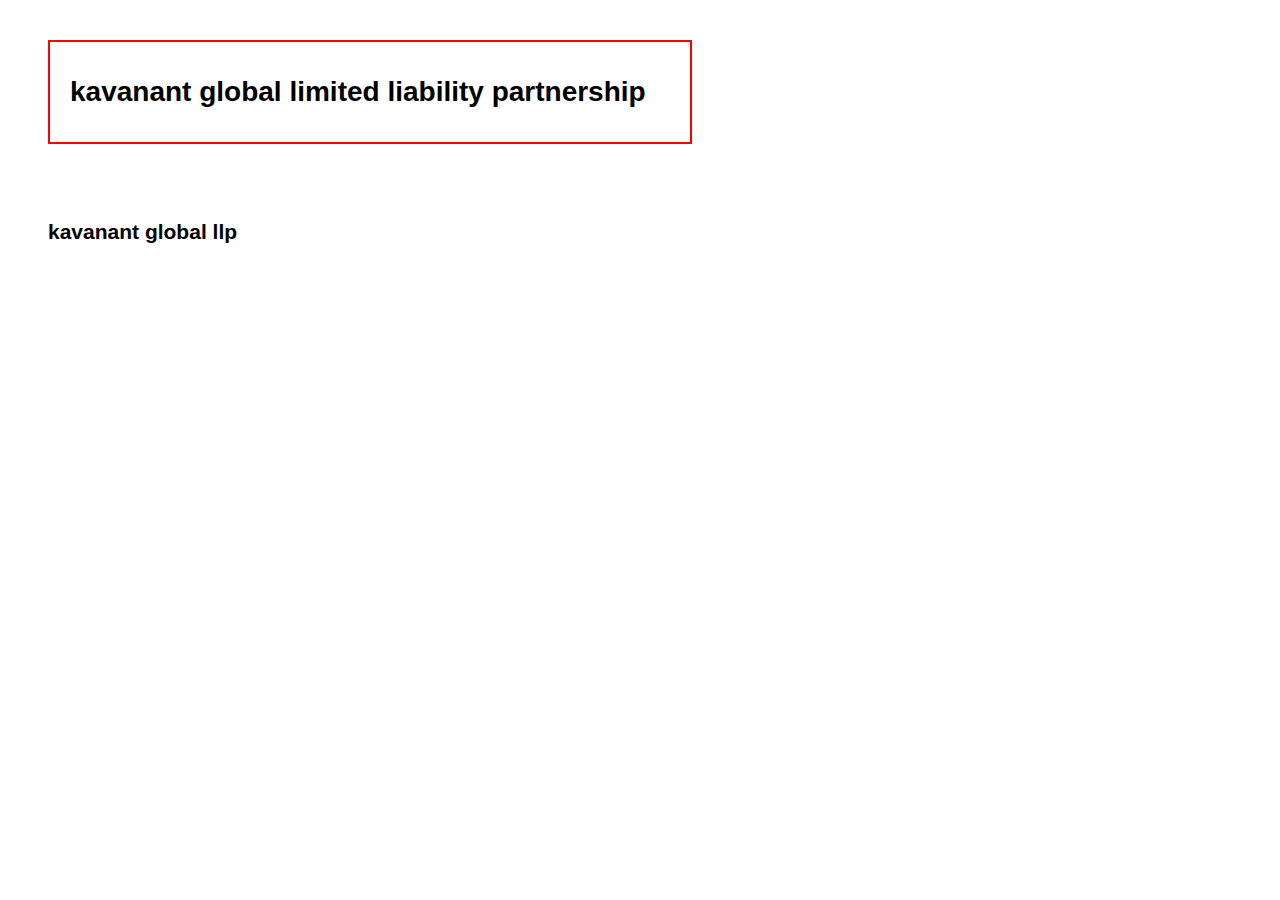
<file: index.html>
<!DOCTYPE html>
<html>
    <head>
        <title>CSS Tutorial</title>
        <link rel="stylesheet" href="style.css">


       <style>

    body{
            font-family:'open sans condensed',sans-serif;
            font-size:14px;
            font-weight:500;
            line-height:1.6em;
        }
        .text1{
            padding:20px;
            border:2px solid red;
            width:600px;
            margin:40px;
        }
        .text2{
            margin:20px;
            padding:20px;
        }
    </style>
    </textarea>
        
        </head>
    <body>
       <div class="text1">
            <h1>kavanant global limited liability partnership</h1>
        </div>
           
       
       <div class="text2">
        <h2> kavanant global llp</h2>
        </div>
    </body>
</html>
</file>
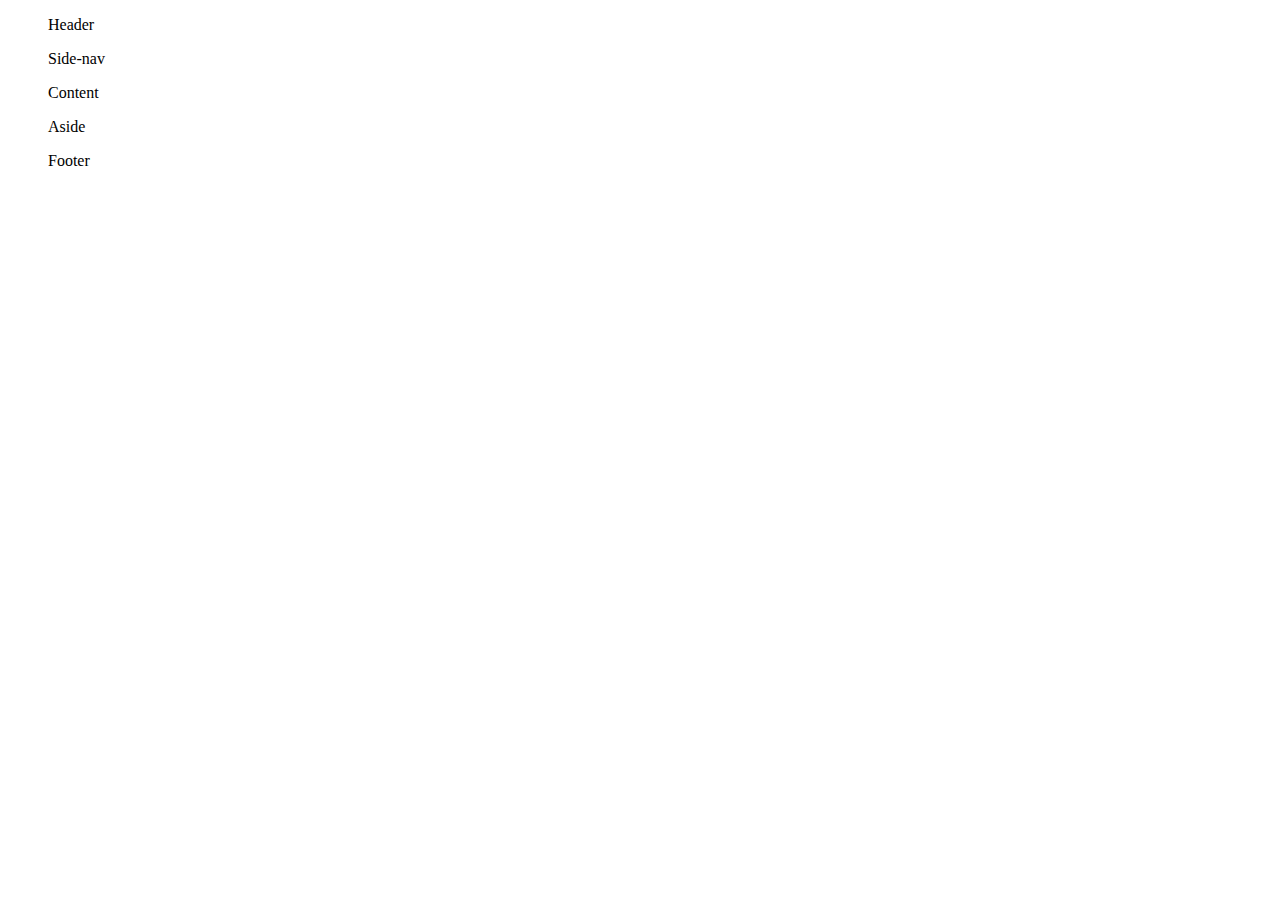
<file: box.html>
<!DOCTYPE html>
<html lang="en">
<head>
    <meta charset="UTF-8">
    <meta http-equiv="X-UA-Compatible" content="IE=edge">
    <meta name="viewport" content="width=device-width, initial-scale=1.0">
    <title>Document</title>
    <style>
        .continer{
            display:grid;
        }
    </style>
</head>
<body>
    <div class="container">
        <dir class="header">Header</dir>
        <dir class="side-nav">Side-nav</dir>
        <dir class="content">Content</dir>
        <dir class="aside">Aside</dir>
        <dir class="footer">Footer</dir>
    </div>
    
</body>
</html>
</file>
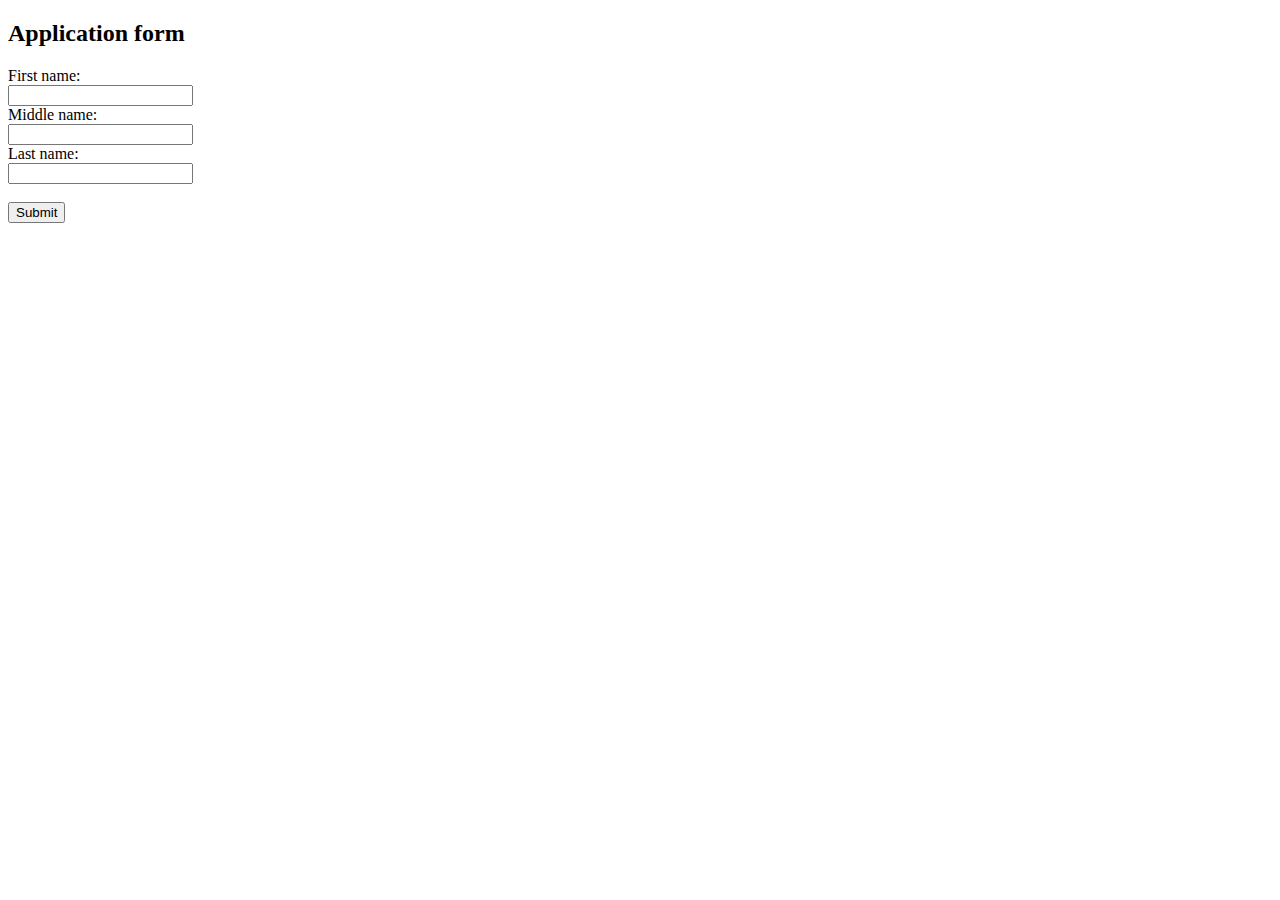
<file: form.html>
<!DOCTYPE html>
<html>
<body>

<h2>Application form</h2>


<form action="">
  <label for="fname">First name:</label><br>
  <input type="text" id="fname" name="fname"><br>
  <label for="Mname">Middle name:</label><br>
  <input type="text" id="Mname" name="Mname"><br>
  <label for="lname">Last name:</label><br>
  <input type="text" id="lname" name="lname"><br><br>
  <input type="submit" value="Submit">
</form>



</body>
</html>
</file>
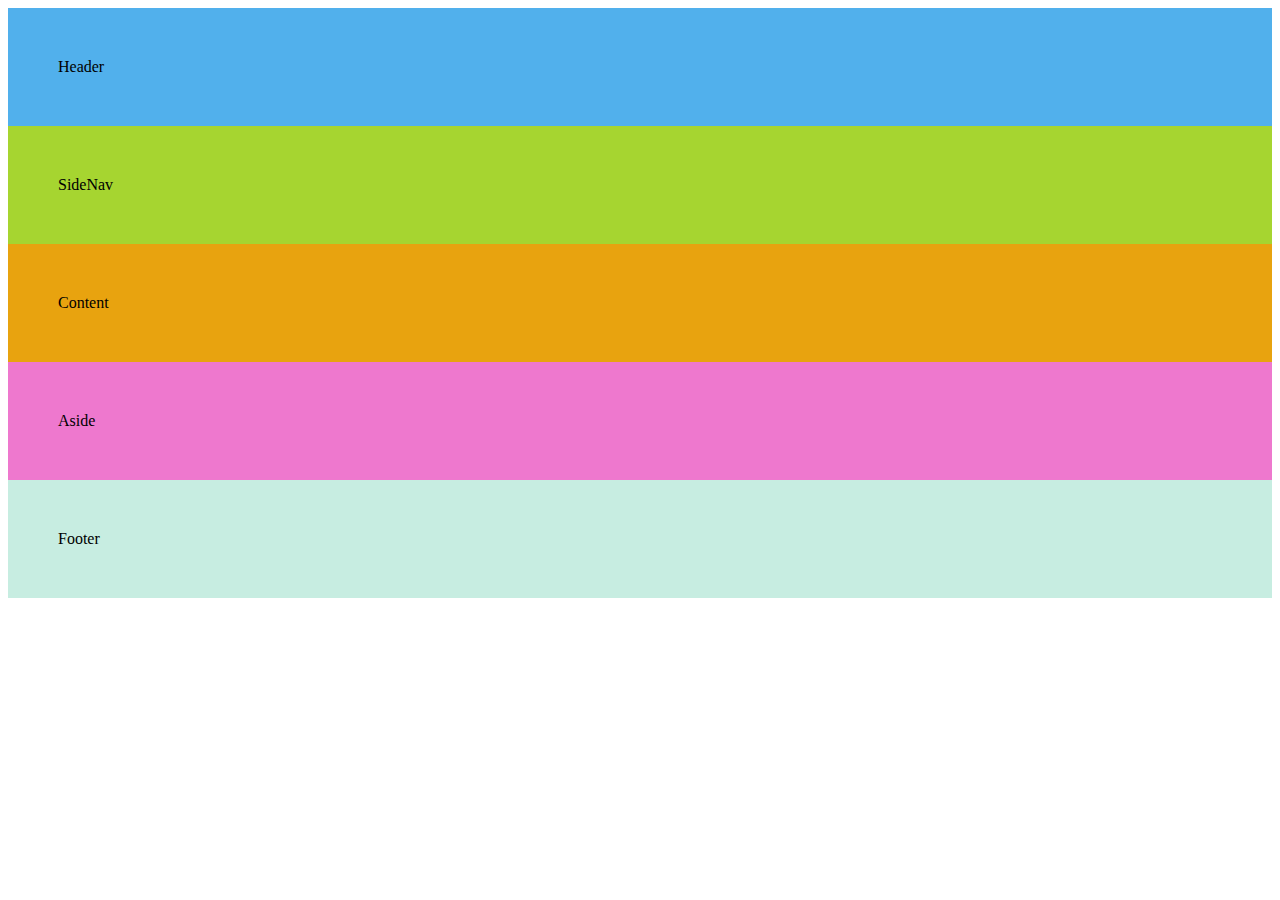
<file: html.html>
<!DOCTYPE html>
<html lang="en">
<head>
<meta charset="UTF-8">
<meta http-equiv="X-UA-Compatible" content="IE=edge">
<meta name="viewport" content="width=device-width, intial-scale=1.0">
<title>Document</title>
<style>
.container{
 display:gride;
 height:90vh;
gride-template-columns : 10% 80% 10%;
gride-template-rows : 10% 80% 10%;

}
.header{
background-color:rgb(81, 176, 236);
gride-rows :1/2;
gride-column :1/4;
padding:50px;
}
.side-nav{
background-color:rgb(166, 213, 48);
gride-rows :2/3;
gride-column : 1/2;
padding:50px;
}
.content{
background-color:rgb(232, 163, 15);
gride-rows : 1/2;
gride-column : 2/3;
padding:50px;
}
.aside{
background-color:rgb(238, 120, 206);
padding:50px;
}
.footer{
background-color:rgb(199, 237, 225);
gride-column : 1/4;
padding:50px;
}
.continer>div{
font-size:20px;
display:flex;
justify-content: center;
align-items: center;
}
</style>
</head>
<body>
 <div class="container">
 <div class="header">Header</div>
  <div class="side-nav">SideNav</div>
   <div class="content">Content</div>
    <div class="aside">Aside</div>
     <div class="footer">Footer</div>
 </div>
</body>
</html>
</file>
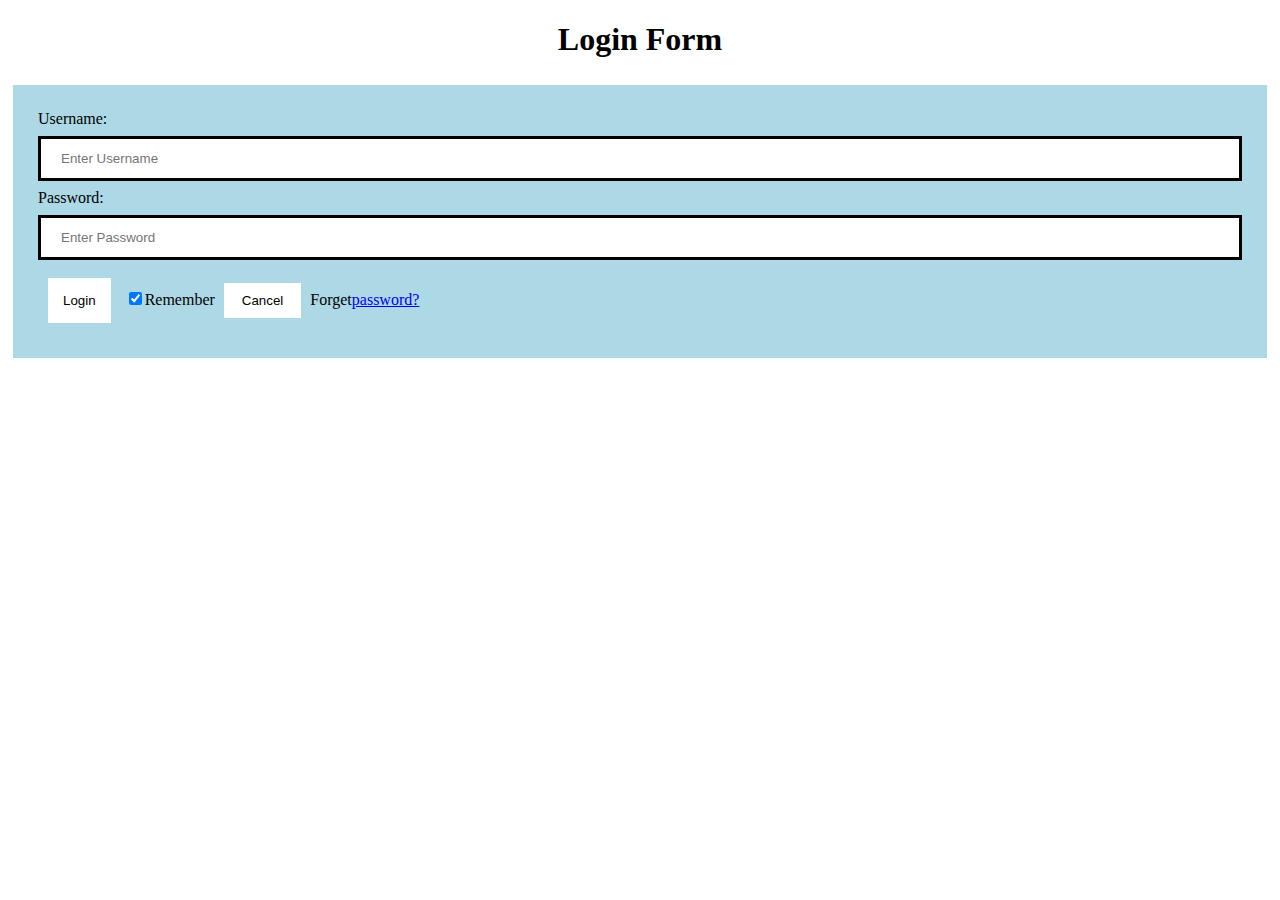
<file: index1.html>
<!DOCTYPE html>
<html>
    <head>
        <meta name="viewport" content="width=device-width,intial-scale=1">
        <title>Login Page</title>
        <style>
            body{
                background-color:white;
            }
            button{
                background-color:white;
                width:100;
                color:dark black;
                padding:15px;
                margin:10px 10px;
                border:none;
                cursor:pointer;
            }
            form{
                border:5px solid white;
            }
            input[type=text],input[type=password]{
                width:100%;
                margin:8px 0;
                padding:12px 20px;
                display:inline-block;
                border:3px solid black;
                box-sizing:border-box;
            }
            button:hover {
                opacity:1
            }
            .cancelbtn{
                width:auto;
                padding:10px 18px;
                margin:10px 5px;
            }
            .container {
                padding:25px;
                background-color:lightblue;
            }

        </style>
    </head>
    <body>
        <center><h1>Login Form</h1></center>
        <form>
            <div class="container">
                <label>Username:</label>
                <input type="text"placeholder="Enter Username " name="username"required>
                <label>Password:</label>
                <input type="password"placeholder="Enter Password" name="password"required>
                <button type="sumbit">Login</button>
                <input type="checkbox" checked="checked">Remember 
                <button type="button" class="cancelbtn">Cancel</button>
                Forget<a href="#">password?</a>
            </div>
        </form>
    </body>
</html>
</file>
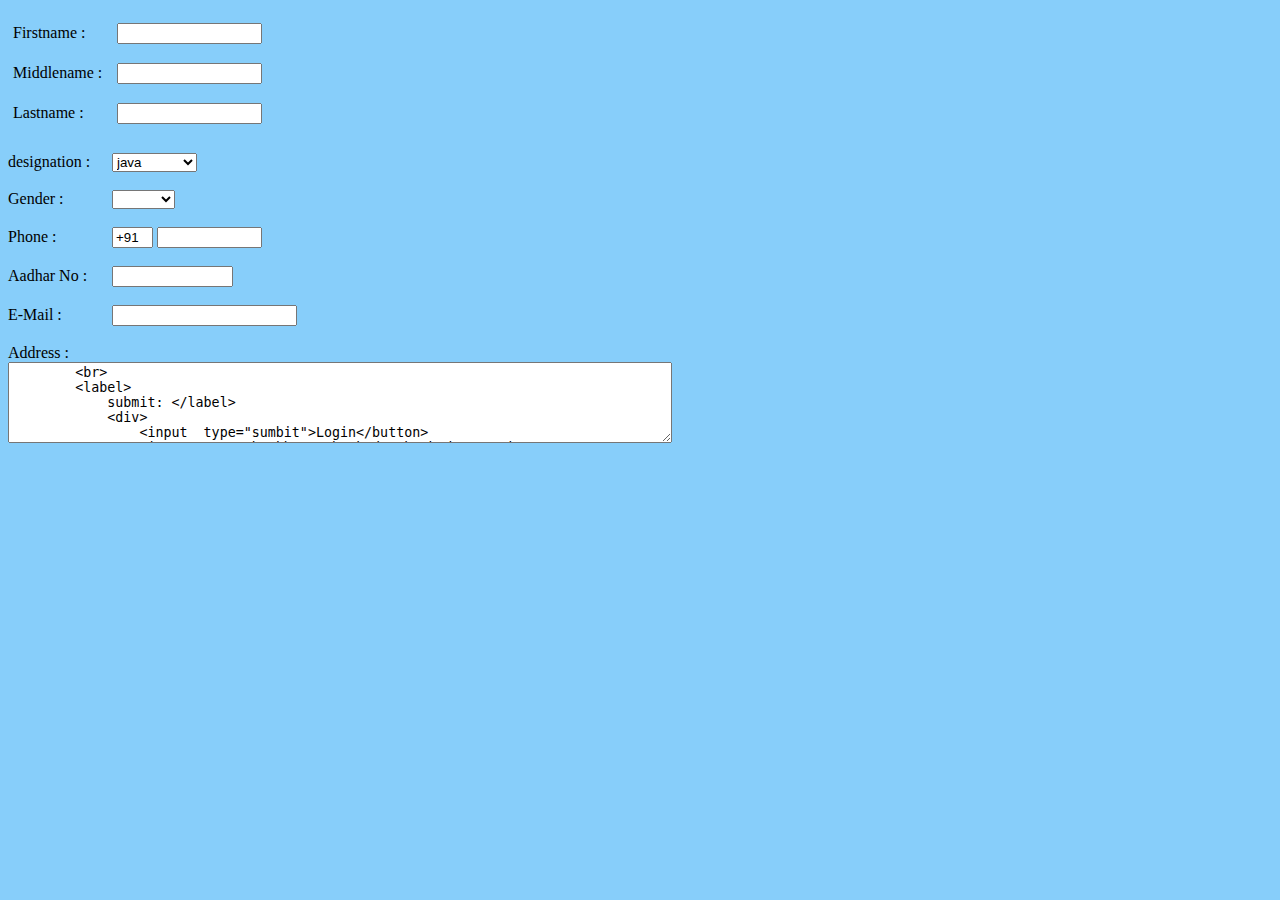
<file: index3.html>
<Html>
    <head> 
    <title>
    Registration Page
    </title>
    <style>
        .input{
            line-height: 40px; 
            width:270px; 
            height:135px;
            padding:5px;         
        }
       
        label{
            width:100px;
            display: inline-block;
        }
        

    </style>
    </head>
    <body bgcolor="Lightskyblue">
        <div class="input">   
    <form>         
    <label> Firstname : </label>
    <input type="text" name="firstname" size="15"/>
    <label> Middlename :</label> 
    <input type="text" name="middlename" size="15"/> 
    <label> Lastname :</label> 
    <input type="text" name="lastname" size="15"/>  
    </form>
</div>
    <label> 
    designation :
    </label> 
    <select>
    <option value="JAVA ">java</option>
    <option value="PYTHON"> python</option>
    <option value="ANGULAR">angular</option>
    <option value="SQL">sql</option>
    <option value="SPRINGBOOT">springboot</option>
    <option value="OTHER">other</option>
    </select> <br> <br>
   
    <label>
        Gender : 
       </label>
       <select> 
        <option value=" "></option>
        <option value="Male">male</option>
        <option value="Female">female</option>
        <option value="Other">other</option>
       </select> <br><br>
      
    <label>
        Phone :</label>   
    <input type="text" name="country code"  value="+91" size="2"/> 
    <input type="text" name="phone" size="10"/> <br> <br>

    <label>
        Aadhar No : </label>
        <input type="text" name="number" size="12"/> <br><br>
    
    
    <label>
        E-Mail : </label>
        <input type="text" name="numerical,special characters"/><br><br>

    <label>Address :</label>
     <br>
    <textarea cols="80" rows="5" value="address">
        <br>
        <label> 
            submit: </label>
            <div>
                <input  type="sumbit">Login</button>
                <input type="checkbox" checked="checked">Remember 
                <input type="button" class="cancelbtn">Cancel</button>
                Forget<a href="#">password?</a>
            </div>
</file>
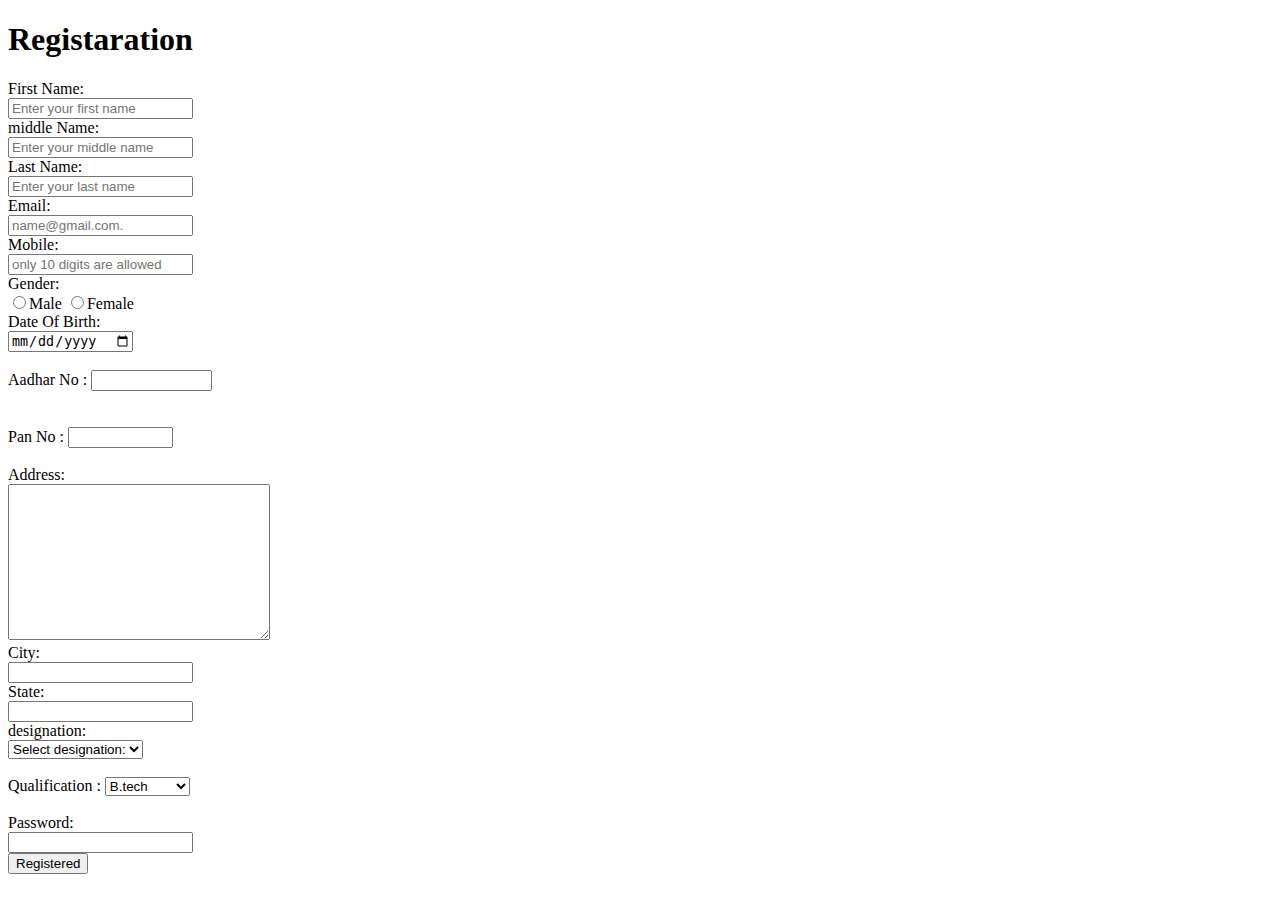
<file: navya.html>
<!DOCTYPE html>
<html lang="en-us">
    <head>
        <meta charset="UTF-8">
        <title>Responsive Registaration Form</title>

    </head>
       
    <body>
        <h1>Registaration</h1>
        <div class="container">
            <div class="row">
                <div class="col-10">
                    <label for="fname">First Name:</label>
                </div>
                <div class="col-90"> 
                    <input type="text" id="fname" name="firstname" placeholder="Enter your first name">
                </div>
            </div>
            <div class="row">
                <div class="col-10">
                    <label for="mname">middle Name:</label>
                </div>
                <div class="col-90">
                    <input type="text" id="mname" name="middlename" placeholder="Enter your middle name">
                </div>
            </div>
            <div class="row">
                <div class="col-10">
                    <label for="lname">Last Name:</label>
                </div>
                <div class="col-90">
                    <input type="text" id="lname" name="lastname" placeholder="Enter your last name">
                </div>
            </div>
            <div class="row">
                <div class="col-10">
                    <label for="email">Email:</label>
                </div>
                <div class="col-90">
                    <input type="email" id="email" name="email" placeholder="name@gmail.com.">
                </div>
            </div>
            <div class="row">
                <div class="col-10">
                    <label for="mobile">Mobile:</label>
                </div>
                <div class="col-90">
                    <input type="tel" id="mobile" name="mobile" placeholder="only 10 digits are allowed">
                </div>
            </div>
            <div class="row">
               
                    <label for="gender" required>Gender:</label>
                </div>
                <div class="col-90">
                    <input type="radio" id="male" name="gender" value="male"/>Male
                    <input type="radio" id="female" name="gender" value="female"/>Female
                </div>
            </div>
            <div class="row">
                <div class="col-10">
                    <label for="dob">Date Of Birth:</label>
                </div>
                <div class="col-90">
                    <input type="Date" id="dob" name="dob">
                </div>
            </div><br>
            <label>
                Aadhar No : </label>
                <input type="text" name="number" size="12"/> <br><br>
            <div class="row"><br>
                <label>
                    Pan No : </label>
                    <input type="text" name="number" size="10"/> <br><br>
                <div class="row">
                <div class="col-10">
                    <label for="address">Address:</label>
                </div>
                <div class="col-90">
                    <textarea name="address" id="address" cols="30" rows="10"></textarea>
                </div>
            </div>
            <div class="row">
                <div class="col-10">
                    <label for="city">City:</label>
                </div>
                <div class="col-90">
                    <input type="text" id="city" name="city" maxlength="10">
                </div>
            </div>
            
            <div class="row">
                <div class="col-10">
                    <label for="state">State:</label>
                </div>
                <div class="col-90">
                    <input type="text" id="state" name="state">
                </div>
            </div>
            <div class="row">
                <div class="col-10">
                    <label for="designation" required >designation:</label>
                </div>
                <div class="col-90">
     
    <select name="designation" id="designation">
        <option value=" ">Select designation:</option>
    <option value="JAVA ">java</option>
    <option value="PYTHON"> python</option>
    <option value="ANGULAR">angular</option>
    <option value="SQL">sql</option>
    <option value="SPRINGBOOT">springboot</option>
    <option value="OTHER">other</option>
    </select> <br> <br>
    <label> 
        Qualification :
        </label> 
        <select>
        <option value="B.tech">B.tech</option>
        <option value=""> </option>
        <option value="ANGULAR">angular</option>
        <option value="SQL">sql</option>
        <option value="SPRINGBOOT">springboot</option>
        <option value="OTHER">other</option>
        </select> <br> <br>
           </select>
                </div>
            </div>
           
            <div class="row">
                <div class="col-10">
                    <label for="password">Password:</label>
                </div>
                <div class="col-90">
                    <input type="password" id="password" name="password" maxlength="8">
                </div>
            </div>
            <div class="row">
                <input type="submit" value="Registered" onclick="SaveStudentDetails()">
            </div>  
        </div>  
    </body>
</html>
</file>
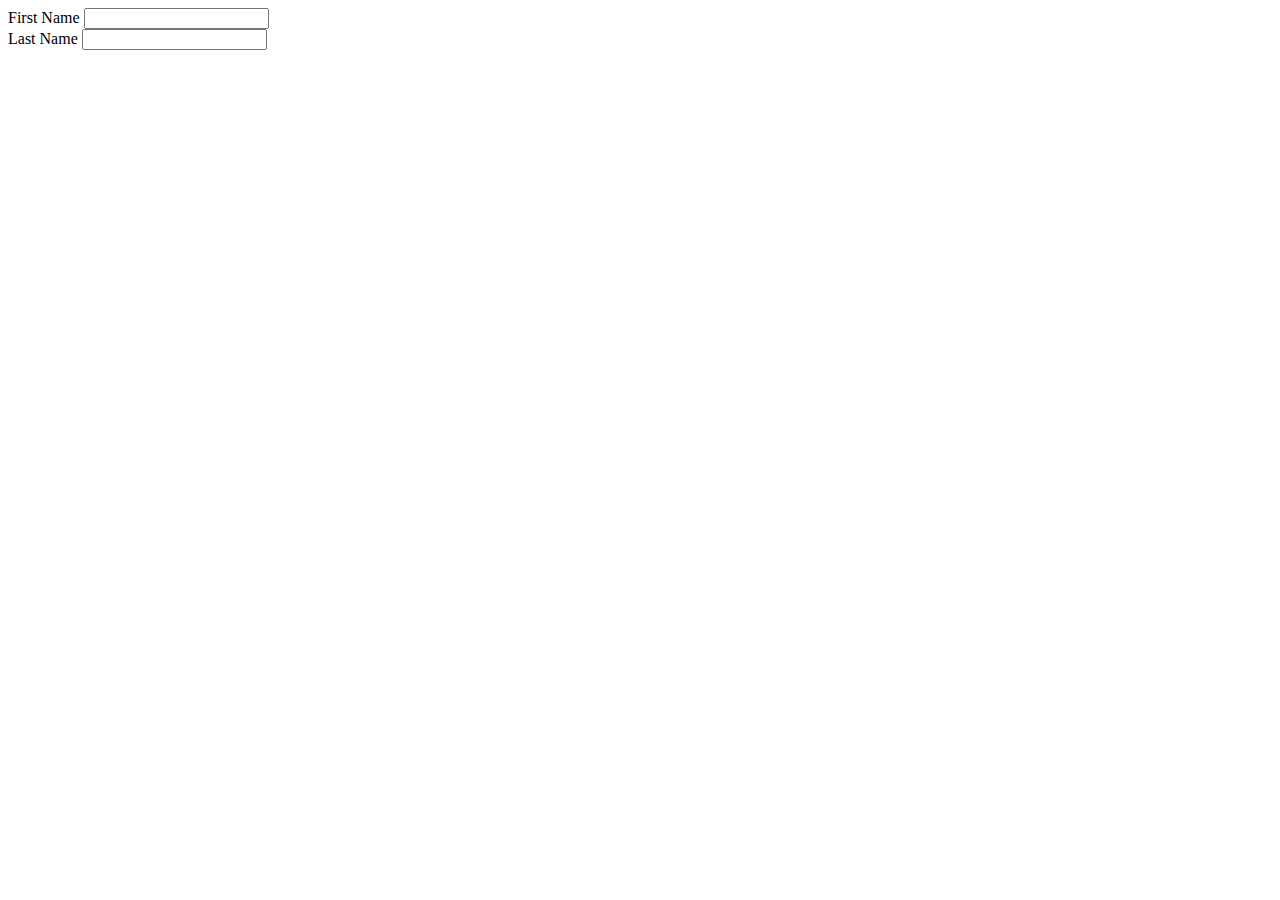
<file: new-repo.html>
<!DOCTYPE html>
<html lang="en">
<head>
    <meta charset="UTF-8">
    <meta http-equiv="X-UA-Compatible" content="IE=edge">
    <meta name="viewport" content="width=, initial-scale=1.0">
    <title>Document</title>
</head>
<body>
    <div class="navya">
        <form action="">
            <label>First Name</label>
            <input type="text"><br>
            <label>Last Name</label>
            <input type="text">
        </form>

    </div>
    
</body>
</html>
</file>
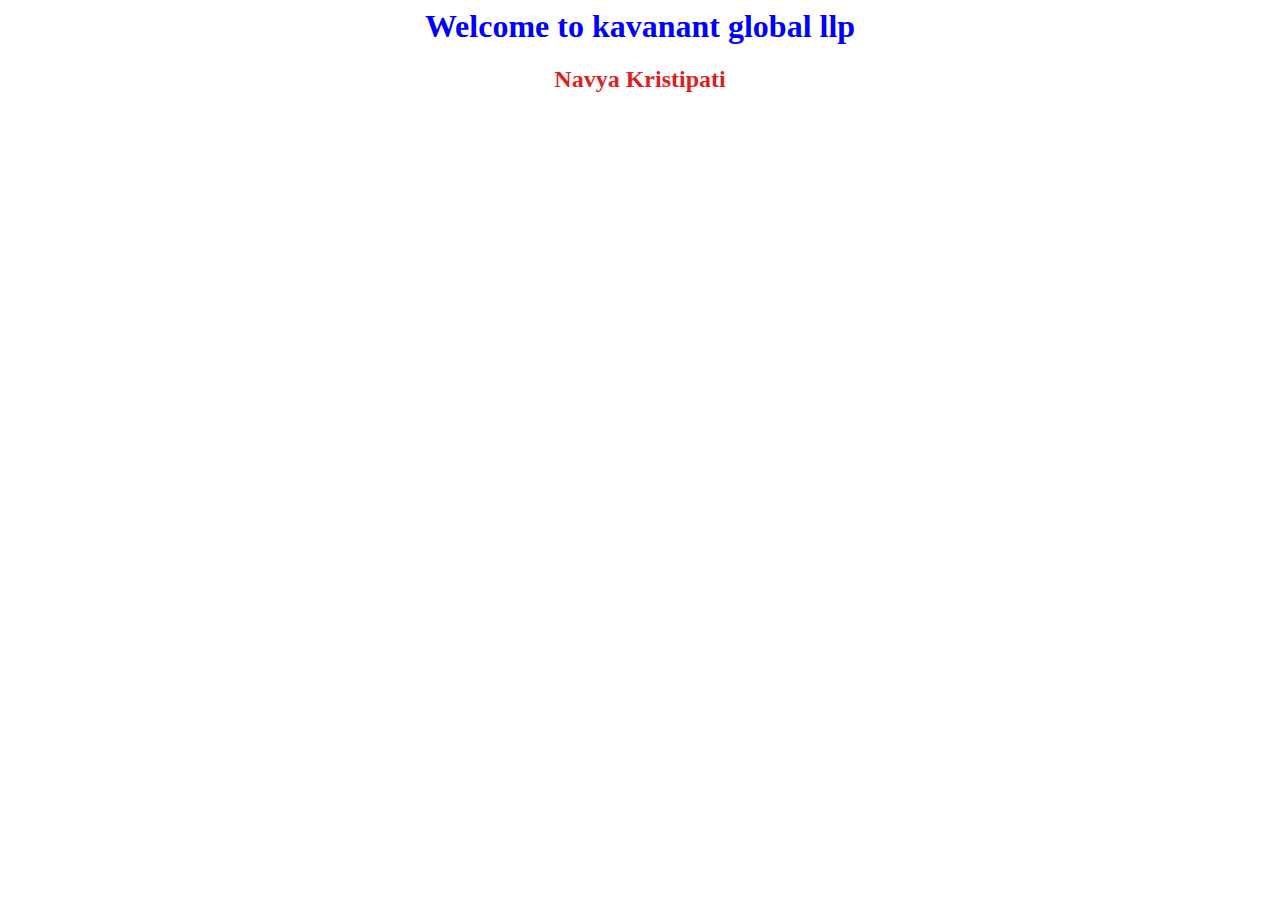
<file: secondcss.html>
<html>
    <head>
        <title>CSS Example</title>
        <style type="text/css">
            body{
                text-align: center;
            }
            h1{
                color:blue;
            }
            h2{
                color:rgb(222, 31, 31);
            }
            </style>
            </head>
            <body>
                <h1>Welcome to kavanant global llp</h1>
                <h2>Navya Kristipati</h2>
            </body>
            </html>
</file>
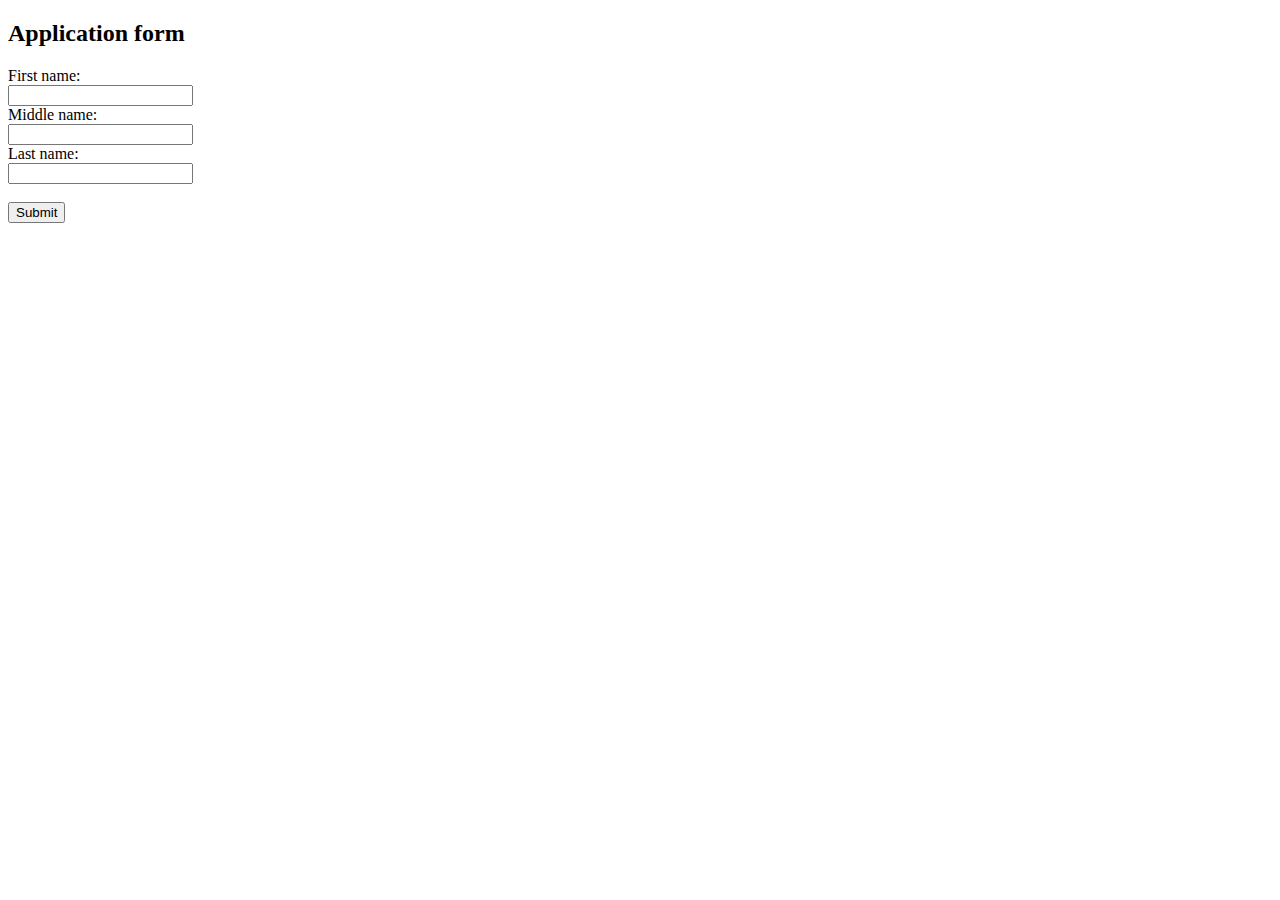
<file: test.html>
<!DOCTYPE html>
<html>
<body>

<h2>Application form</h2>


<form action="/action_page.php">
  <label for="fname">First name:</label><br>
  <input type="text" id="fname" name="fname"><br>
  <label for="Mname">Middle name:</label><br>
  <input type="text" id="Mname" name="Mname"><br>
  <label for="lname">Last name:</label><br>
  <input type="text" id="lname" name="lname"><br><br>
  <input type="submit" value="Submit">
</form>



</body>
</html>
</file>
<file: style.css>
body{
    font-family:'open sans condensed',sans-serif;
    font-size:14px;
    font-weight:500;
    line-height:1.6em;
}
.text1{
    padding-top:20px;
    border:2px solid red;
}
.text2{
    margin:20px;
}
</file>
